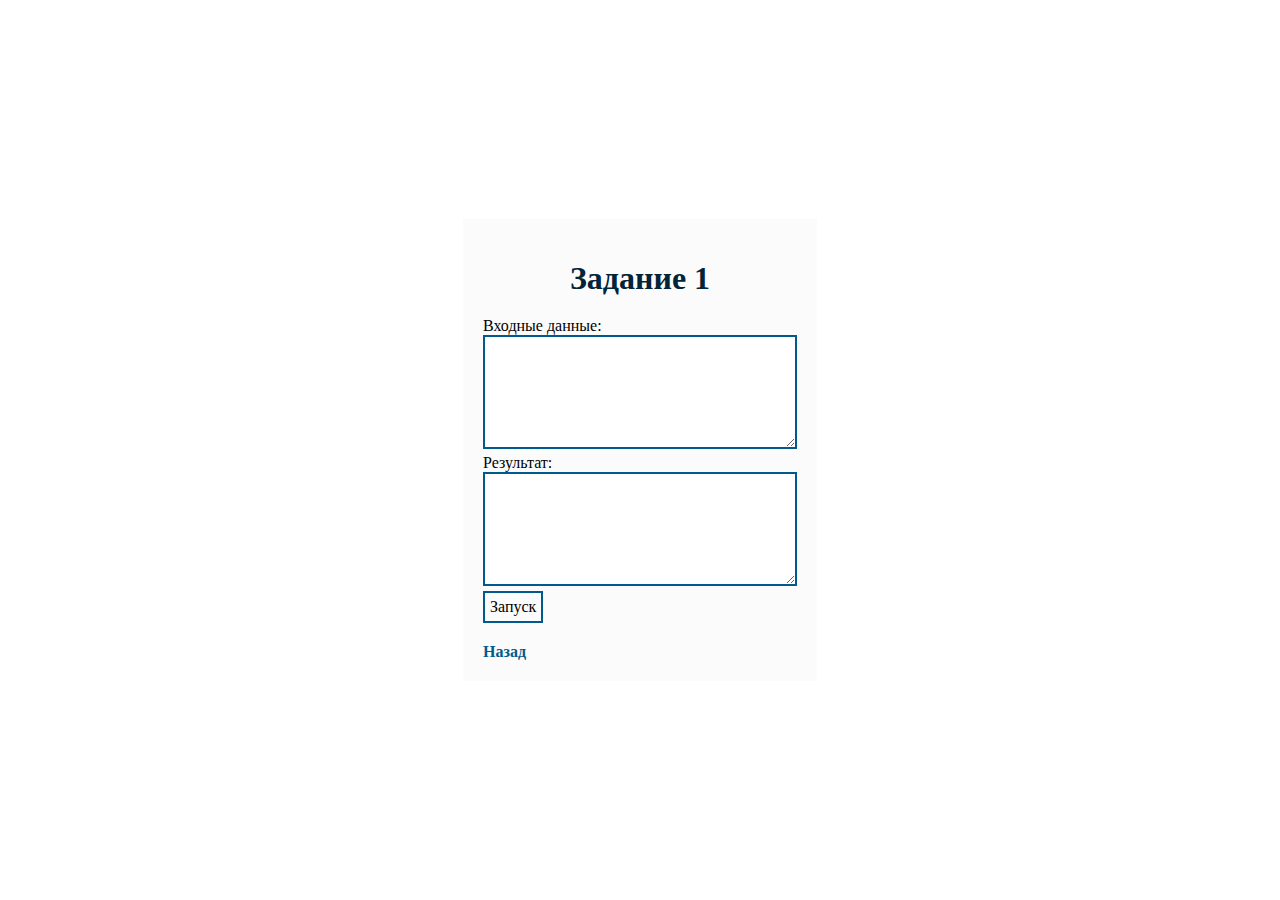
<file: app/1/index.html>
<!doctype html>
<html lang="ru">

    <head>
        <title>Тестовое задание</title>
        <meta charset="utf-8">
        <link rel="stylesheet" href="../normalize.css">
        <link rel="stylesheet" href="../main.css">
        <script src="main.js"></script>
    </head>

    <body>
        <div class="container">
            <div class="container__content">
                <h1 class="container__header">Задание 1</h1>
                <form id="form" action="">
                    <div><label for="srcData">Входные данные:</label></div>
                    <div><textarea id="srcData"></textarea></div>
                    <div><label for="res">Результат:</label></div>
                    <div><textarea id="res"></textarea></div>
                    <div><input type="submit" value="Запуск"></div>
                </form>
                <a href="../index.html">Назад</a></li>
            </div>
        </div>
    </body>

</html>
</file>
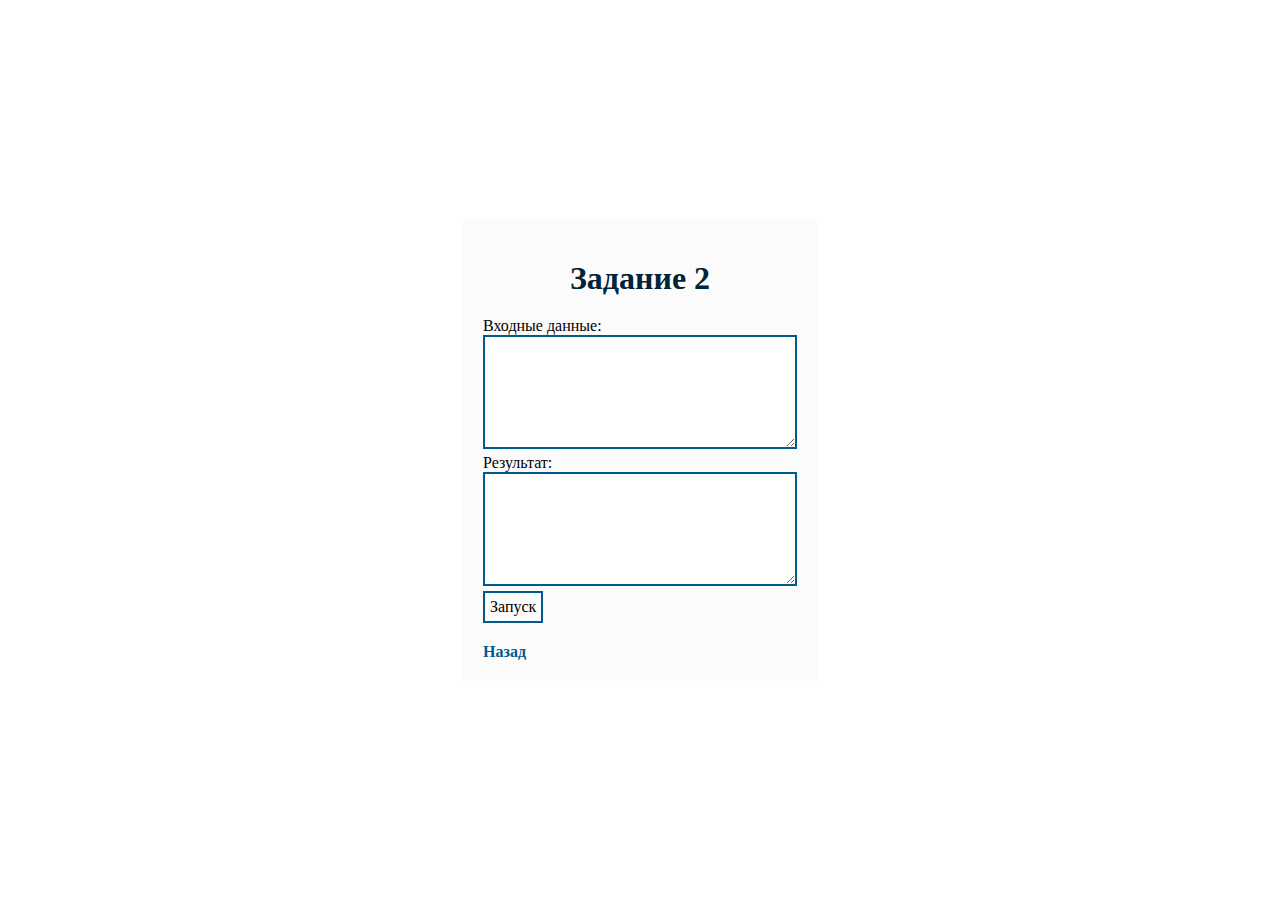
<file: app/2/index.html>
<!doctype html>
<html lang="ru">

    <head>
        <title>Тестовое задание</title>
        <meta charset="utf-8">
        <link rel="stylesheet" href="../normalize.css">
        <link rel="stylesheet" href="../main.css">
        <script src="main.js"></script>
    </head>

    <body>
        <div class="container">
            <div class="container__content">
                <h1 class="container__header">Задание 2</h1>
                <form id="form" action="">
                    <div><label for="srcData">Входные данные:</label></div>
                    <div><textarea id="srcData"></textarea></div>
                    <div><label for="res">Результат:</label></div>
                    <div><textarea id="res"></textarea></div>
                    <div><input type="submit" value="Запуск"></div>
                </form>
                <a href="../index.html">Назад</a></li>
            </div>
        </div>
    </body>

</html>
</file>
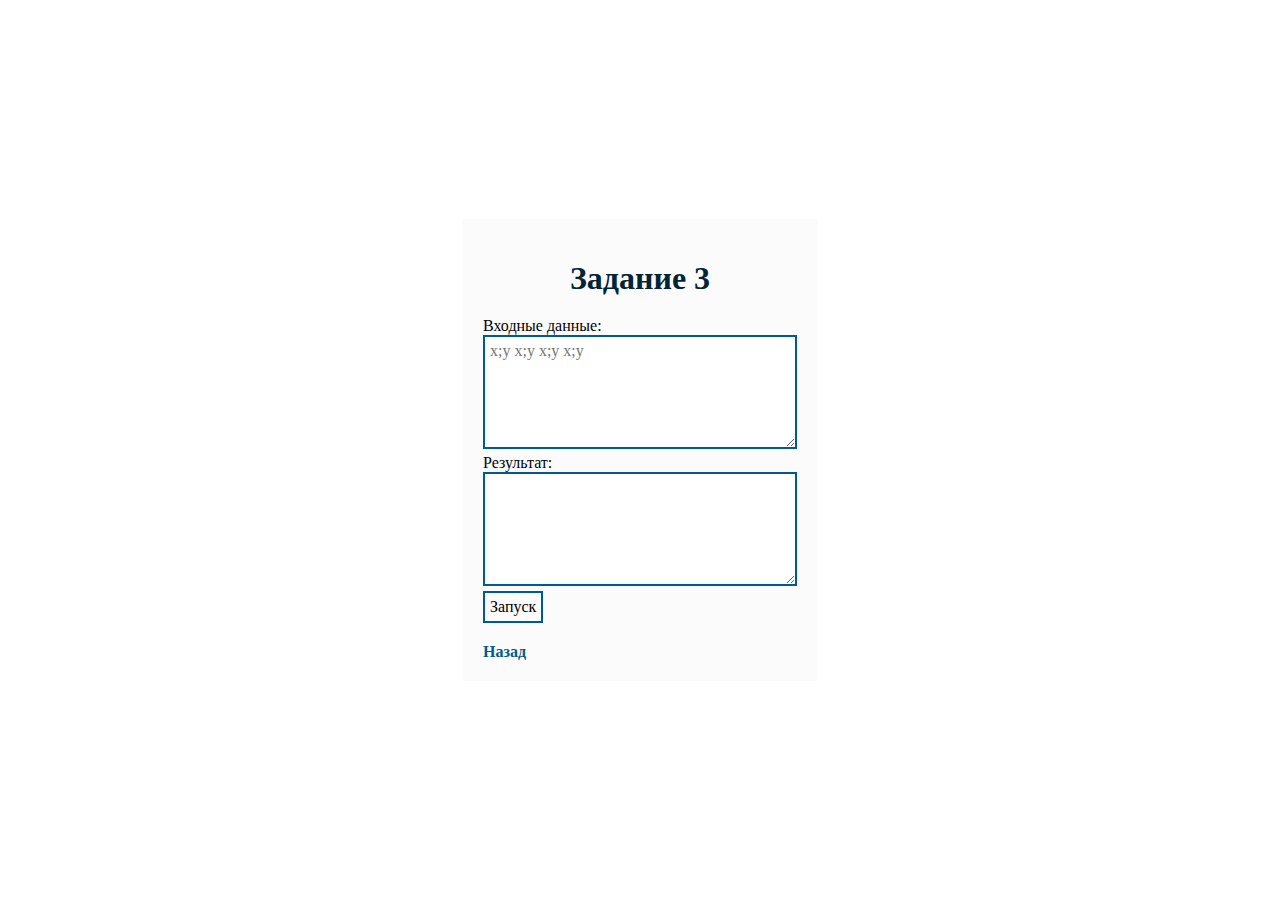
<file: app/3/index.html>
<!doctype html>
<html lang="ru">

    <head>
        <title>Тестовое задание</title>
        <meta charset="utf-8">
        <link rel="stylesheet" href="../normalize.css">
        <link rel="stylesheet" href="../main.css">
        <script src="main.js"></script>
    </head>

    <body>
        <div class="container">
            <div class="container__content">
                <h1 class="container__header">Задание 3</h1>
                <form id="form" action="">
                    <div><label for="srcData">Входные данные:</label></div>
                    <div><textarea id="srcData" placeholder="x;y x;y x;y x;y"></textarea></div>
                    <div><label for="res">Результат:</label></div>
                    <div><textarea id="res"></textarea></div>
                    <div><input type="submit" value="Запуск"></div>
                </form>
                <a href="../index.html">Назад</a></li>
            </div>
        </div>
    </body>

</html>
</file>
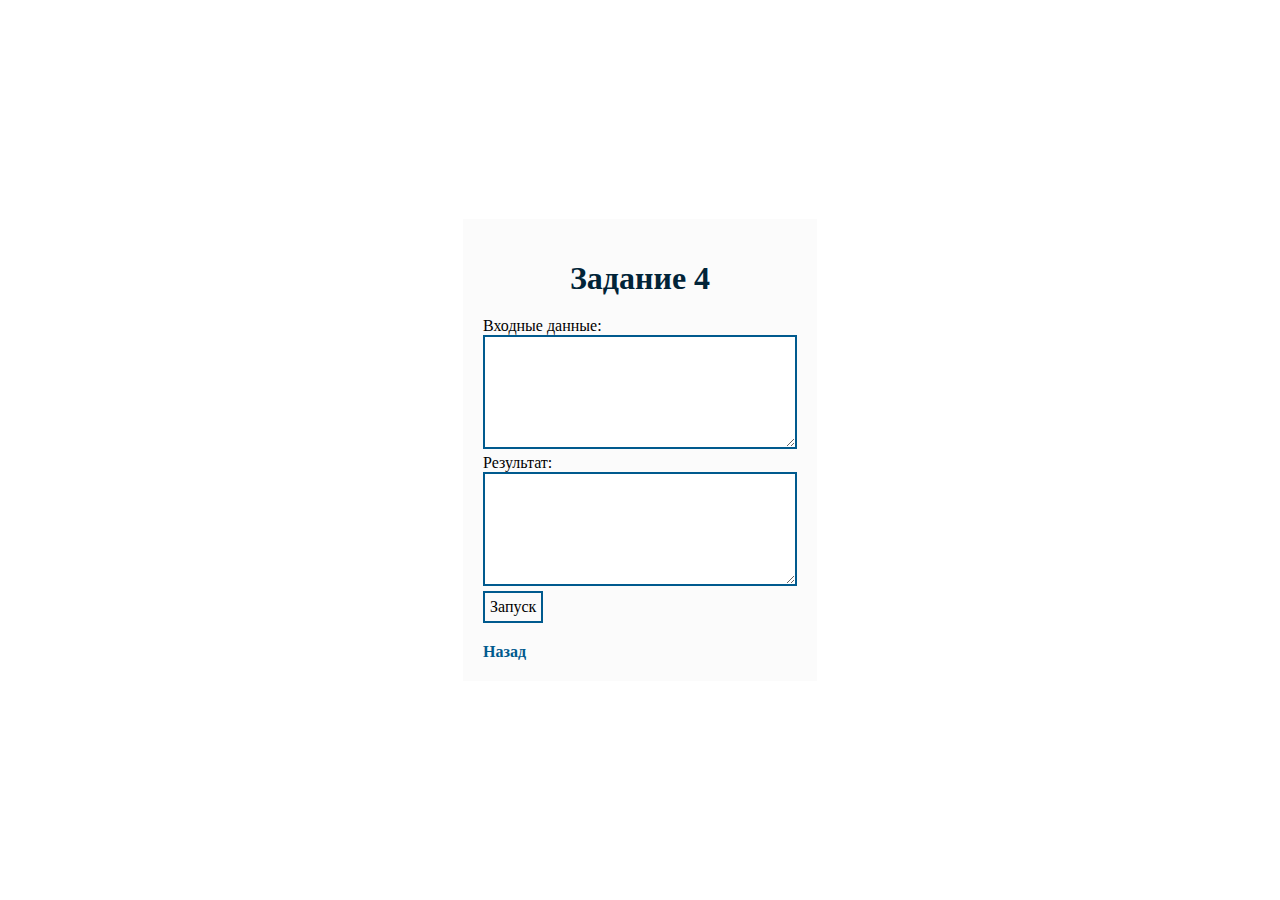
<file: app/4/index.html>
<!doctype html>
<html lang="ru">

    <head>
        <title>Тестовое задание</title>
        <meta charset="utf-8">
        <link rel="stylesheet" href="../normalize.css">
        <link rel="stylesheet" href="../main.css">
        <script src="main.js"></script>
    </head>

    <body>
        <div class="container">
            <div class="container__content">
                <h1 class="container__header">Задание 4</h1>
                <form id="form" action="">
                    <div><label for="srcData">Входные данные:</label></div>
                    <div><textarea id="srcData"></textarea></div>
                    <div><label for="res">Результат:</label></div>
                    <div><textarea id="res"></textarea></div>
                    <div><input type="submit" value="Запуск"></div>
                </form>
                <a href="../index.html">Назад</a></li>
            </div>
        </div>
    </body>

</html>
</file>
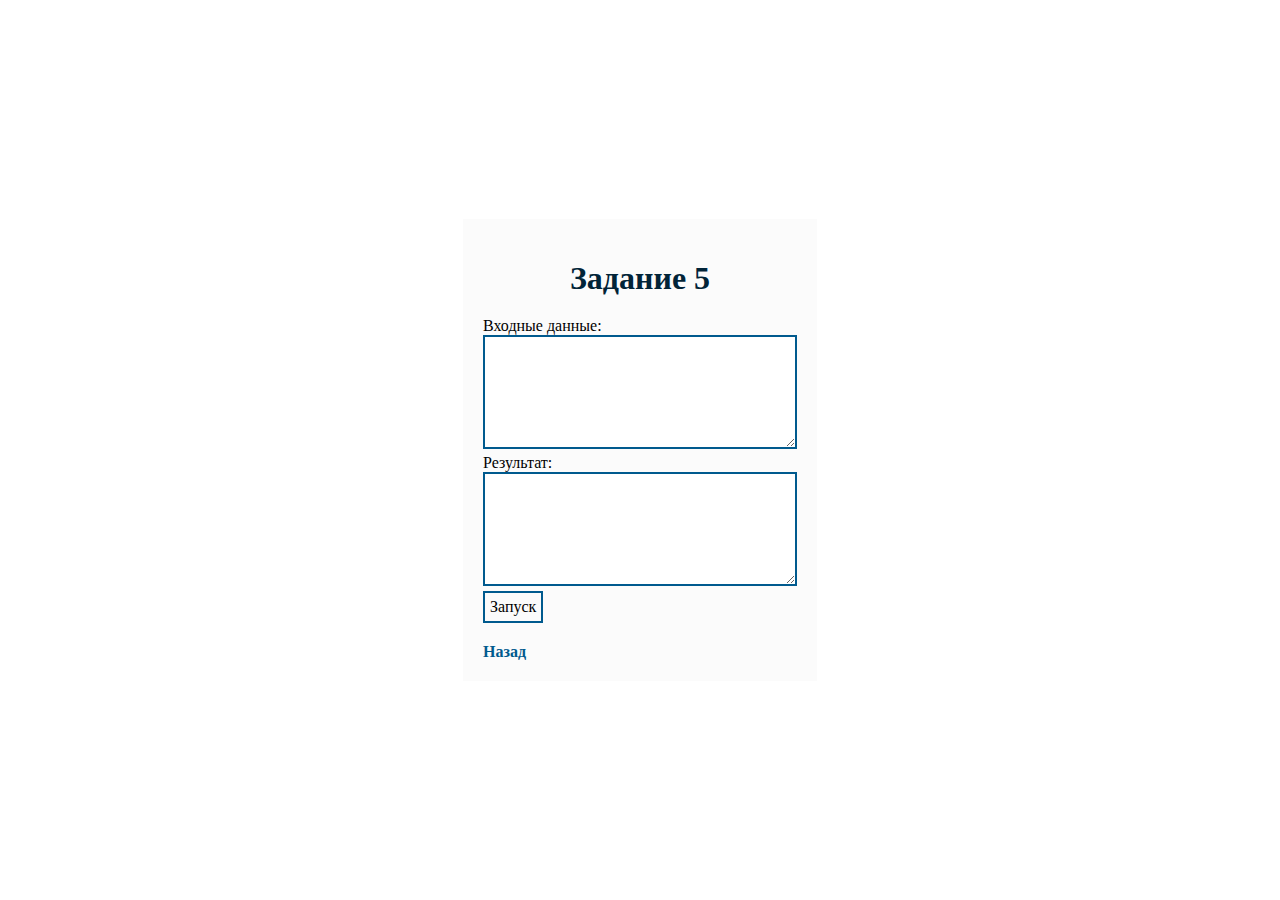
<file: app/5/index.html>
<!doctype html>
<html lang="ru">

    <head>
        <title>Тестовое задание</title>
        <meta charset="utf-8">
        <link rel="stylesheet" href="../normalize.css">
        <link rel="stylesheet" href="../main.css">
        <script src="main.js"></script>
    </head>

    <body>
        <div class="container">
            <div class="container__content">
                <h1 class="container__header">Задание 5</h1>
                <form id="form" action="">
                    <div><label for="srcData">Входные данные:</label></div>
                    <div><textarea id="srcData"></textarea></div>
                    <div><label for="res">Результат:</label></div>
                    <div><textarea id="res"></textarea></div>
                    <div><input type="submit" value="Запуск"></div>
                </form>
                <a href="../index.html">Назад</a></li>
            </div>
        </div>
    </body>

</html>
</file>
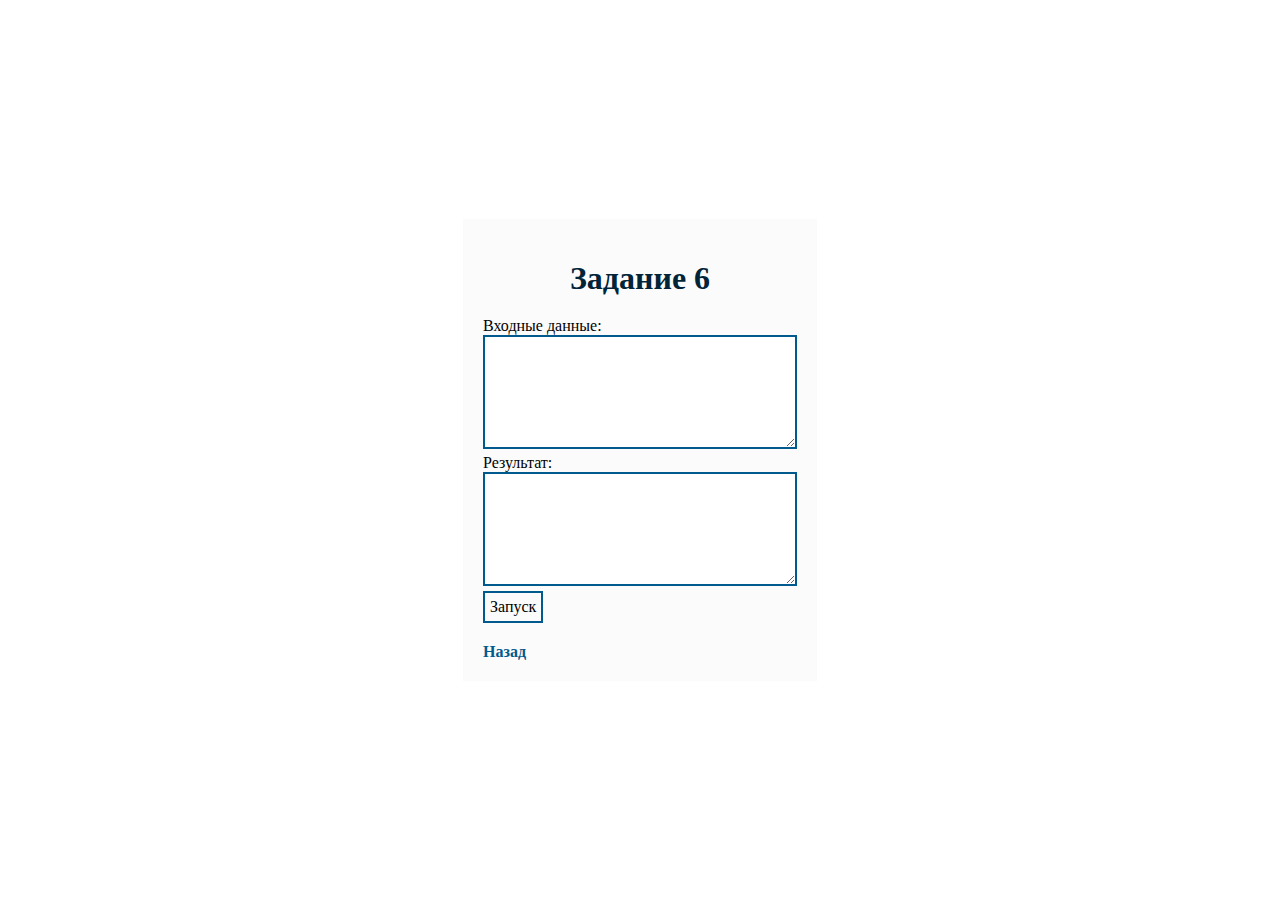
<file: app/6/index.html>
<!doctype html>
<html lang="ru">

    <head>
        <title>Тестовое задание</title>
        <meta charset="utf-8">
        <link rel="stylesheet" href="../normalize.css">
        <link rel="stylesheet" href="../main.css">
        <script src="main.js"></script>
    </head>

    <body>
        <div class="container">
            <div class="container__content">
                <h1 class="container__header">Задание 6</h1>
                <form id="form" action="">
                    <div><label for="srcData">Входные данные:</label></div>
                    <div><textarea id="srcData"></textarea></div>
                    <div><label for="res">Результат:</label></div>
                    <div><textarea id="res"></textarea></div>
                    <div><input type="submit" value="Запуск"></div>
                </form>
                <a href="../index.html">Назад</a></li>
            </div>
        </div>
    </body>

</html>
</file>
<file: app/main.css>
* {
    margin: 0;
    padding: 0;
    border: 0;
    outline: 0;
    text-decoration: none;
}


a {
    border-bottom-width: 2px;
    border-style: solid;
    border-color: transparent;
    font-weight: bold;
    color: #005a8e;
}

a:hover {
    border-color: #005a8e;
}


textarea,
input {
    border: 2px solid #005a8e;
    padding: 5px;
}


textarea {
    width: 300px;
    height: 100px;
}


input[type="submit"] {
    background-color: transparent;
    cursor: pointer;
}

input[type="submit"]:hover {
    background-color: #005a8e;
}


form {
    margin-bottom: 20px;
}


html,
body {
    height: 100%;
}


.container {
    display: flex;
    align-items: center;
    justify-content: center;
    flex-direction: column;
    height: 100%;
}

.container__header {
    margin-bottom: 20px;
    color: #012438;
    text-align: center;
}

.container__content {
    padding: 20px;
    background-color: #eeeeee40;
}


.menu > ul {
    list-style-type: none;
}

.menu__item {
    margin-top: 10px;
    text-align: center;
}

.menu__item:first-child {
    margin-top: 0;
}

.menu__item > a {
    border-bottom-width: 2px;
    border-style: solid;
    border-color: transparent;
    font-weight: bold;
    color: #005a8e;
}

.menu__item > a:hover {
    border-color: #005a8e;
}
</file>
